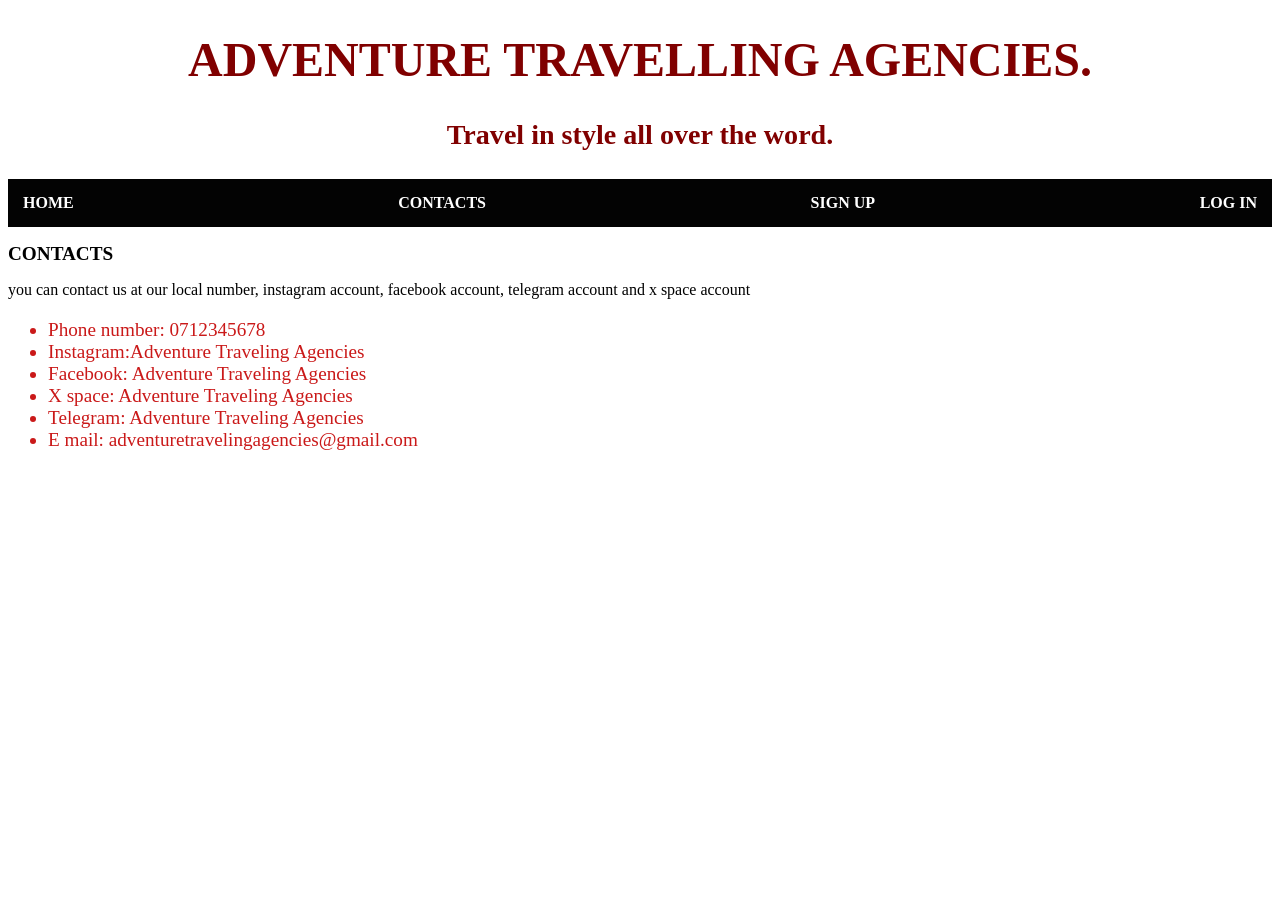
<file: contacts.html>
<!DOCTYPE html>
<html lang="en">
<head>
    <meta charset="UTF-8">
    <meta name="viewport" content="width=device-width, initial-scale=1.0">
    <title>CONTACT PAGE</title>
    <link rel="stylesheet" href="style.css">
</head>
<body>
 <div class="heading">
     <h1>ADVENTURE TRAVELLING AGENCIES.</h1>
     <h3>Travel in style all over the word.</h3>  
</div>
<nav>
    <div class="navbar">
    <a href="index.html">HOME</a>
    <a href="contacts.html">CONTACTS</a>
    <a href="sign -up.html">SIGN UP</a>
    <a href="log-in.html">LOG IN</a>
</nav>    
    <h2>
        CONTACTS
    </h2>
<p>you can contact us at our local number, instagram account, facebook account, telegram account and x space account</p>
<ul>
    <li>Phone number: 0712345678</li>
    <li>Instagram:Adventure Traveling Agencies</li>
    <li>Facebook: Adventure Traveling Agencies</li>
    <li>X space: Adventure Traveling Agencies</li>
    <li>Telegram: Adventure Traveling Agencies</li>
    <li>E mail: adventuretravelingagencies@gmail.com</li>
</ul>
    
</body>
</html>
</file>
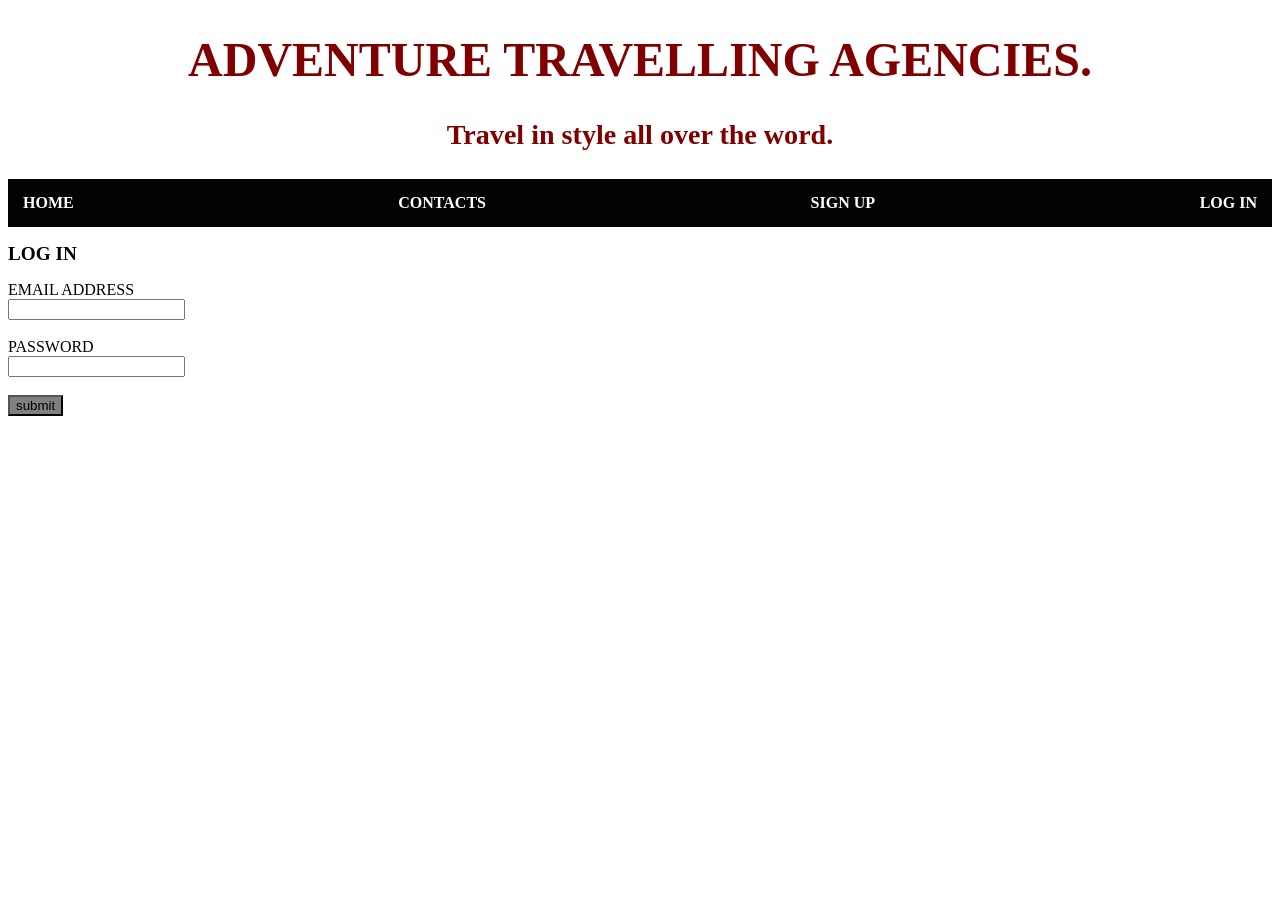
<file: log-in.html>
<!DOCTYPE html>
<html lang="en">
<head>
    <meta charset="UTF-8">
    <meta name="viewport" content="width=device-width, initial-scale=1.0">
    <title>LOG IN PAGE</title>
    <link rel="stylesheet" href="style.css">
</head>
<body>
    <div class="heading">
     <h1>ADVENTURE TRAVELLING AGENCIES.</h1>
     <h3>Travel in style all over the word.</h3>  
</div>
<nav>
    <div class="navbar">
    <a href="index.html">HOME</a>
    <a href="contacts.html">CONTACTS</a>
    <a href="sign -up.html">SIGN UP</a>
    <a href="log-in.html">LOG IN</a>
</nav> 
<h2>LOG IN</h2>
<form action="#" method>
  <label for="email">EMAIL ADDRESS</label><br>
   <input type="email"id="email"name="email"><br><br>
 <label for="password">PASSWORD</label><br>
    <input type="text"id="password" name="password"><br><br>
    <button type="submit">submit</button> 
</form>

    
</body>
</html>
</file>
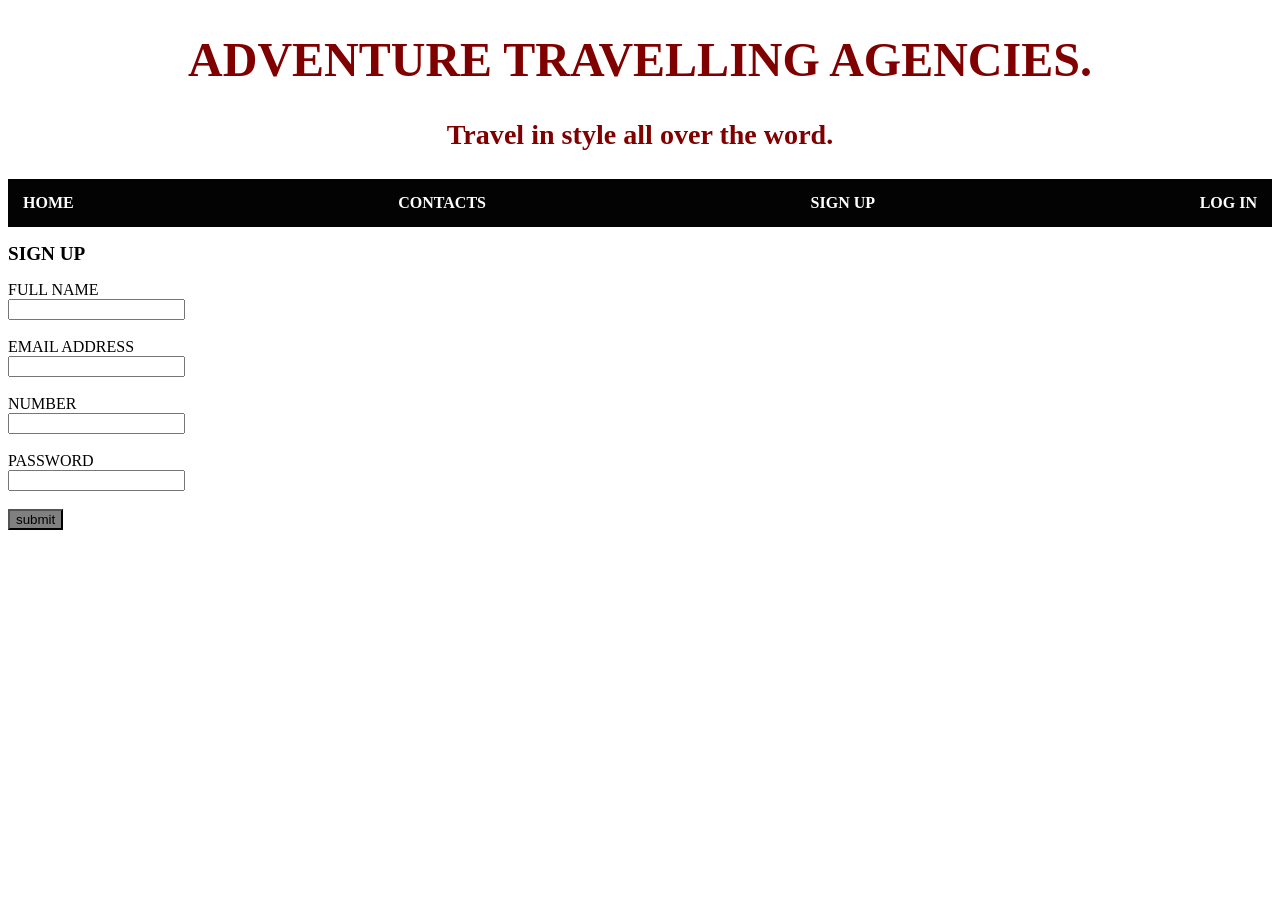
<file: sign -up.html>
<!DOCTYPE html>
<html lang="en">
<head>
    <meta charset="UTF-8">
    <meta name="viewport" content="width=device-width, initial-scale=1.0">
    <title>SIGN UP FORM</title>
    <link rel="stylesheet" href="style.css">
</head>
<body>
<div class="heading">
     <h1>ADVENTURE TRAVELLING AGENCIES.</h1>
     <h3>Travel in style all over the word.</h3>  
</div>
<nav>
    <div class="navbar">
    <a href="index.html">HOME</a>
    <a href="contacts.html">CONTACTS</a>
    <a href="sign -up.html">SIGN UP</a>
    <a href="log-in.html">LOG IN</a>
</nav> 
<h2>
    SIGN UP
</h2>
<form action="#" method>
    <label for="name">FULL NAME</label><br>
    <input type="text"id="name" name="name"><br><br>
   
   <label for="email">EMAIL ADDRESS</label><br>
   <input type="email"id="email"name="email"><br><br>
   <label for="number">NUMBER</label><br>
   <input type="number"id="number"name="number"><br><br>
   <label for="password">PASSWORD</label><br>
   <input type="text"id="text"name="password"><br><br>
   <button type="submit">submit</button>

</form>
    
</body>
</html>
</file>
<file: style.css>
body{
    background-image: url(https://i.pinimg.com/736x/94/c9/8f/94c98f52049e28da8faeef334ad04dd7.jpg);
}
.heading{
    text-align:center;
    color: maroon;
    font-weight: bolder;
    font-size: x-large;
}
.navbar{
    text-decoration: none;
    justify-content:space-between;
    display: flex;
    background-color: rgb(3, 3, 3);
    padding:15px;
    gap:20px; 
}
.navbar a {
    color: rgb(255, 255, 255);
    text-decoration: none;
    font-size: medium;
    font-weight: bolder;
    padding: 10px,15px;
    transition: 0.3s;
}
.navbar a:hover{
    background-color: rgb(167, 162, 162);
    border-bottom: 1px  orangered;
}
img{
    display: inline;
    width: 300px;
    height:300px;
    
}
h2{
    font-size: larger;
}
.p{
    font-size: larger;
}
.h2{
    font-weight: 600;text-align: center;
}
ul{
    font-size: larger;
    color:rgb(202, 25, 25);
}
label{
    font-weight: 300;
}
button{
    background-color: grey;
    font-weight: 200;
    color: black;
}
button:hover{
    background-color: rgb(253, 252, 252);
    border: 1px color(orangered);
}
</file>
